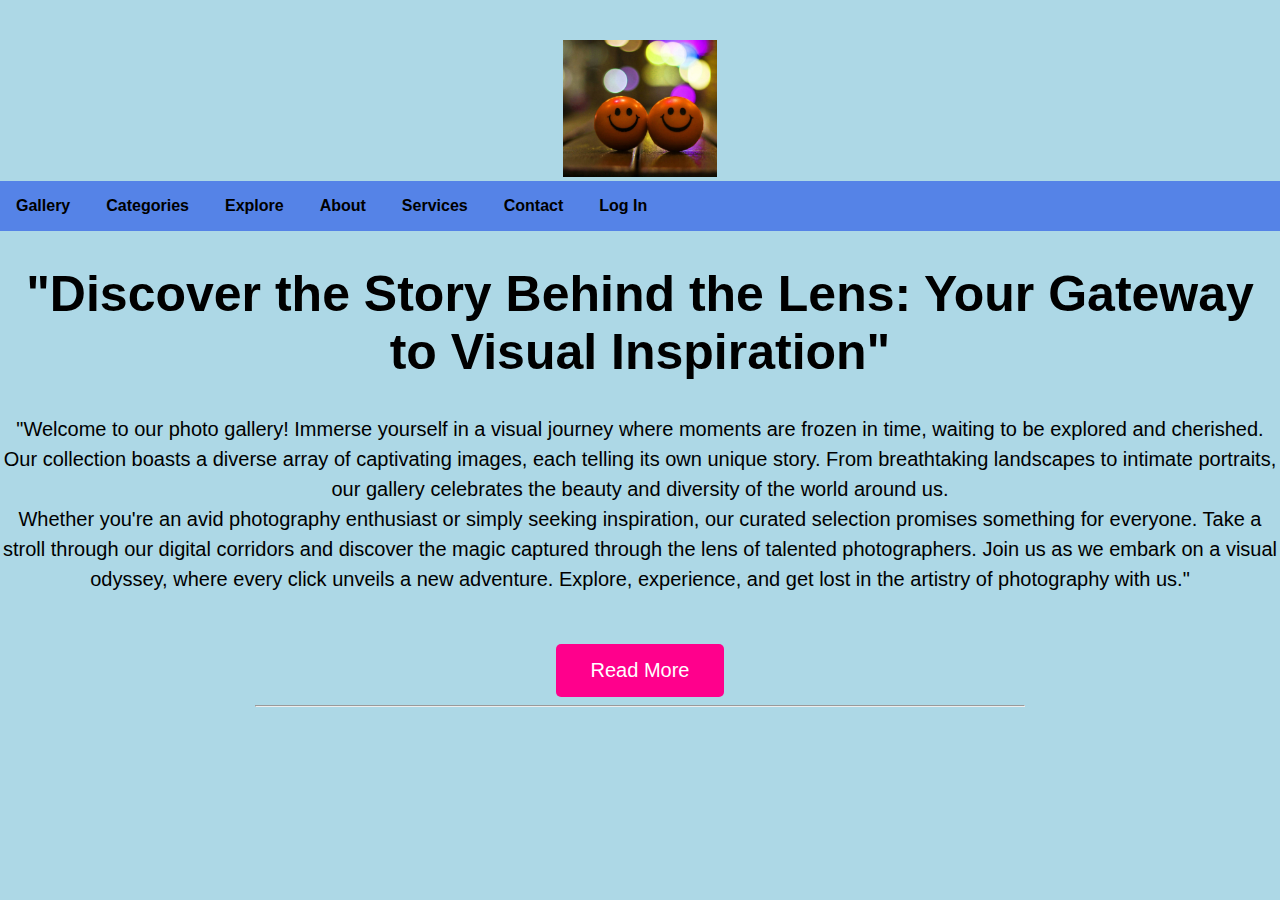
<file: About.html>
<!DOCTYPE html>

<html lang="en">
    <head>
        <meta charset="UTF-8">
        <meta name="viewport" content="width=device-width, initial-scale=1.0">
        <title> My Gallery</title>
        <link rel="stylesheet" href="style.css">
    </head>
    <body>
        <div style="text-align:center; margin-top: 40px;" >
        <img style="width: 12%;" src="photos/cute-smiley-profile-picture-uiyygmpi0s8mlp8u.jpg"></div>
        
        <header>
            <nav>
                
                <ul class="menu">
                
                    <li class="menu-item"><a style="padding-right: 20px;" href="index.html">Gallery</a></l>
                    <li class="menu-item"><a style="padding-right: 20px;" href="categories.html">Categories</a></l>
                    <li class="menu-item"><a style="padding-right: 20px;" href="explore.html">Explore</a></l>
                    <li class="menu-item"><a style="padding-right: 20px;" href="About.html">About</a></l>
                    <li class="menu-item"><a style="padding-right: 20px;" href="services.html">Services</a></l>
                    <li class="menu-item"><a style="padding-right: 20px;" href="contact.html">Contact</a></l>
                    <li class="menu-item login"><a href="#login">Log In</a></li>    
                </ul>
            </nav>
    
        </header>

        <h1 style="font-size: 50px; text-align: center;">"Discover the Story Behind the Lens: Your Gateway to Visual Inspiration"</h1>
        <p style="font-size: 20px; text-align: center;line-height: 30px;margin-bottom: 50px;">"Welcome to our photo gallery! Immerse yourself in a visual journey where moments are frozen in time, waiting to be explored and cherished. Our collection boasts a diverse array of captivating images, each telling its own unique story. From breathtaking landscapes to intimate portraits, our gallery celebrates the beauty and diversity of the world around us.
          <br>Whether you're an avid photography enthusiast or simply seeking inspiration, our curated selection promises something for everyone. Take a stroll through our digital corridors and discover the magic captured through the lens of talented photographers. Join us as we embark on a visual odyssey, where every click unveils a new adventure. Explore, experience, and get lost in the artistry of photography with us."</p>

          <div style="text-align: center;"><a style="font-size: 20px; background-color: rgb(255, 0, 140); padding: 15px 35px 15px 35px; color:white" href="https://www.google.com"> Read More</a></div>
          <hr style="width: 60%;">

          <script src="script.js"></script>
            
    </body>

</html>
</file>
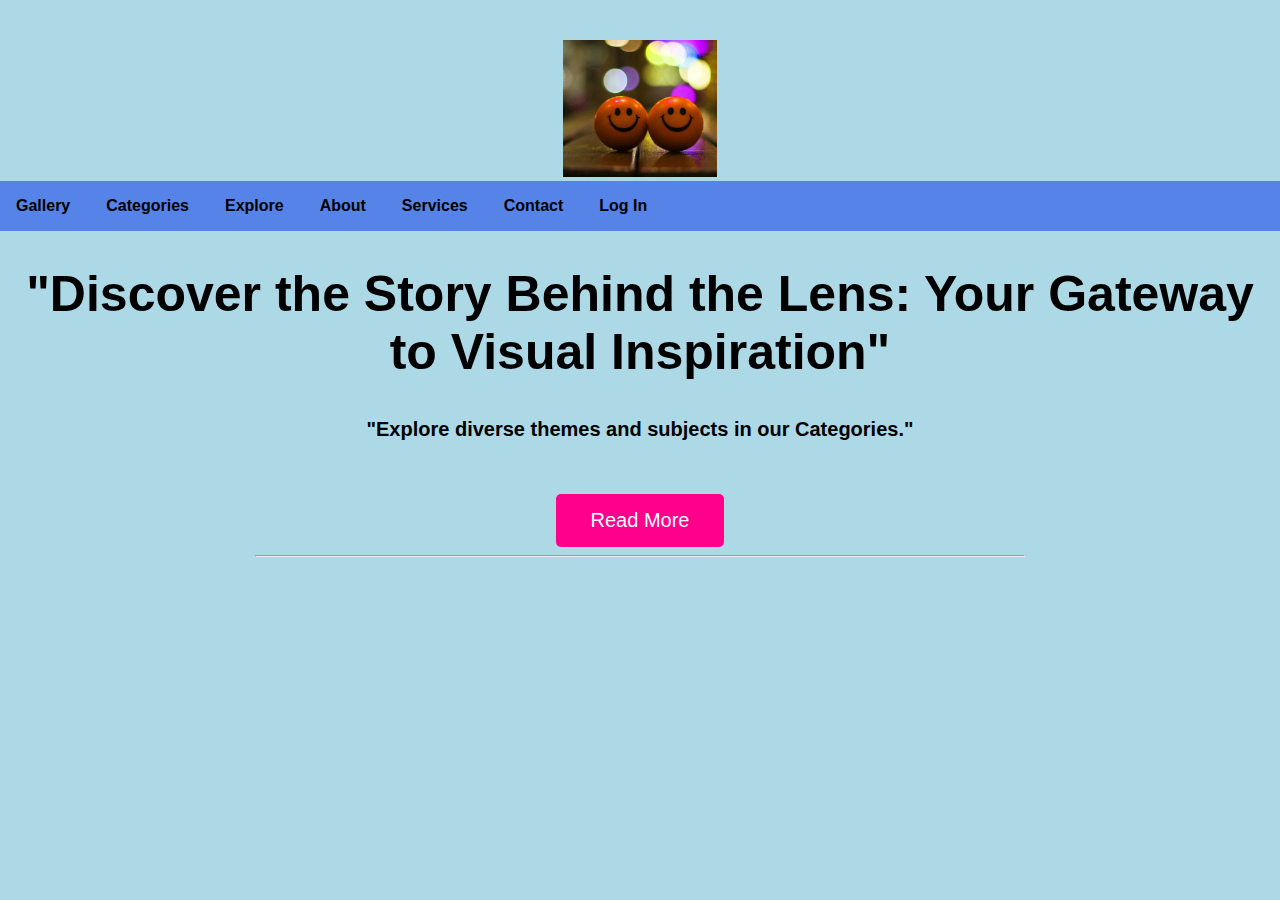
<file: categories.html>
<!DOCTYPE html>

<html lang="en">
    <head>
        <meta charset="UTF-8">
        <meta name="viewport" content="width=device-width, initial-scale=1.0">
        <title> My Gallery</title>
        <link rel="stylesheet" href="style.css">
    </head>
    <body>
        <div style="text-align:center; margin-top: 40px;" >
        <img style="width: 12%;" src="photos/cute-smiley-profile-picture-uiyygmpi0s8mlp8u.jpg"></div>
        
        <header>
            <nav>
                
                <ul class="menu">
                
                    <li class="menu-item"><a style="padding-right: 20px;" href="index.html">Gallery</a></l>
                    <li class="menu-item"><a style="padding-right: 20px;" href="categories.html">Categories</a></l>
                    <li class="menu-item"><a style="padding-right: 20px;" href="explore.html">Explore</a></l>
                    <li class="menu-item"><a style="padding-right: 20px;" href="About.html">About</a></l>
                    <li class="menu-item"><a style="padding-right: 20px;" href="services.html">Services</a></l>
                    <li class="menu-item"><a style="padding-right: 20px;" href="contact.html">Contact</a></l>
                    <li class="menu-item login"><a href="#login">Log In</a></li>    
                </ul>
            </nav>
    
        </header>

        <h1 style="font-size: 50px; text-align: center;">"Discover the Story Behind the Lens: Your Gateway to Visual Inspiration"</h1>
        <h2 style="font-size: 20px; text-align: center;line-height: 30px;margin-bottom: 50px;">"Explore diverse themes and subjects in our Categories." 
        </h1>

          <div style="text-align: center;"><a style="font-size: 20px; background-color: rgb(255, 0, 140); padding: 15px 35px 15px 35px; color:white" href="https://www.google.com"> Read More</a></div>
          <hr style="width: 60%;">

          <script src="script.js"></script>
            
    </body>

</html>
</file>
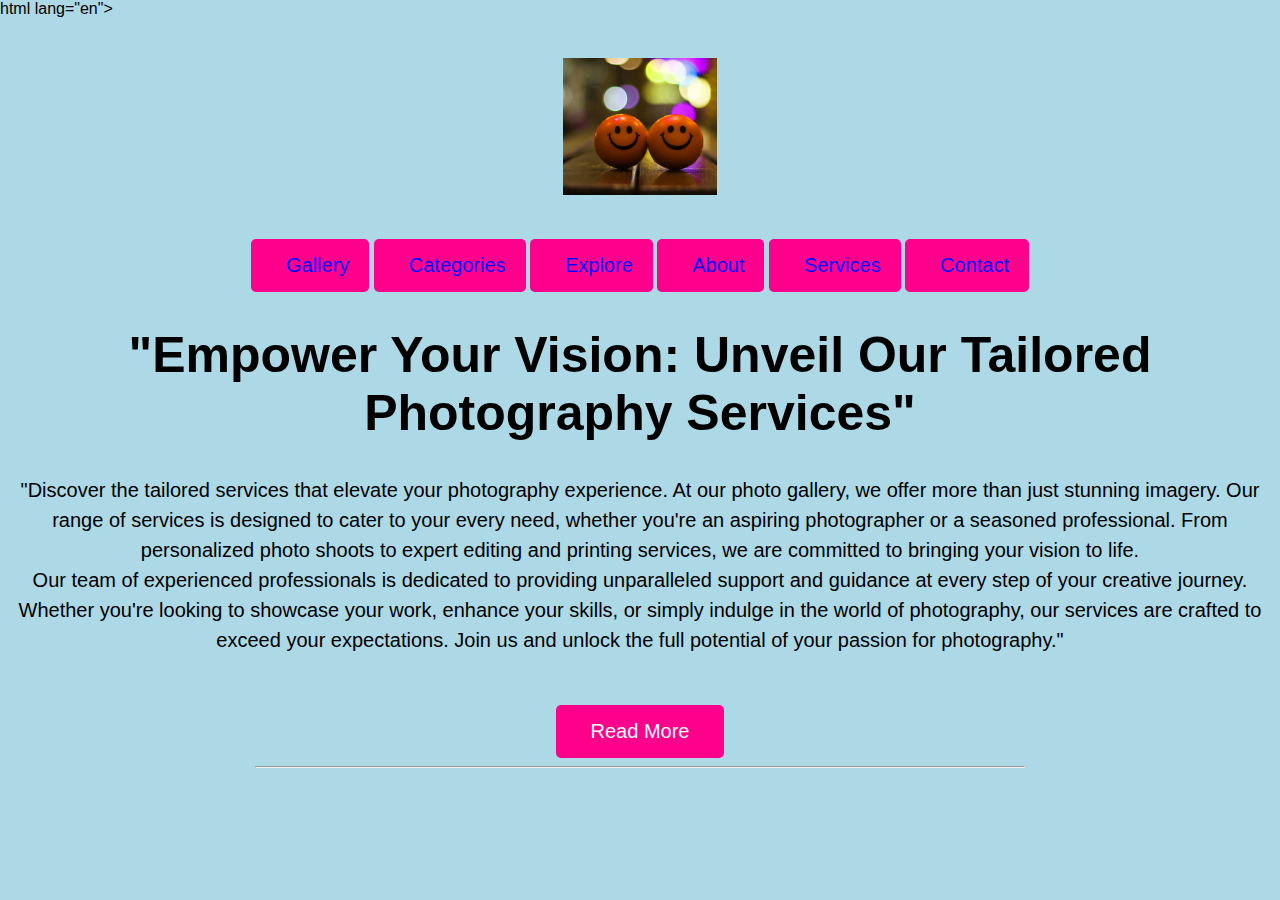
<file: services.html>
<!DOCTYPE html>

html lang="en">
    <head>
        <meta charset="UTF-8">
        <meta name="viewport" content="width=device-width, initial-scale=1.0">
        <title> My Gallery</title>
        <link rel="stylesheet" href="style.css">
    </head>
    <body>
        <div style="text-align:center; margin-top: 40px;" >
        <img style="width: 12%;" src="photos/cute-smiley-profile-picture-uiyygmpi0s8mlp8u.jpg"></div>
        
    <div style="text-align:center; margin-top: 40px;">
            <a style="padding-right: 20px;" href="index.html">Gallery</a>
            <a style="padding-right: 20px;" href="categories.html">Categories</a>
            <a style="padding-right: 20px;" href="explore.html">Explore</a>
            <a style="padding-right: 20px;" href="About.html">About</a>
            <a style="padding-right: 20px;" href="services.html">Services</a>
            <a style="padding-right: 20px;" href="contact.html">Contact</a>
    </div>

        <h1 style="font-size: 50px; text-align: center;">"Empower Your Vision: Unveil Our Tailored Photography Services"</h1>
        <p style="font-size: 20px; text-align: center;line-height: 30px;margin-bottom: 50px;">"Discover the tailored services that elevate your photography experience. At our photo gallery, we offer more than just stunning imagery. Our range of services is designed to cater to your every need, whether you're an aspiring photographer or a seasoned professional. From personalized photo shoots to expert editing and printing services, we are committed to bringing your vision to life.
        <br>Our team of experienced professionals is dedicated to providing unparalleled support and guidance at every step of your creative journey. Whether you're looking to showcase your work, enhance your skills, or simply indulge in the world of photography, our services are crafted to exceed your expectations. Join us and unlock the full potential of your passion for photography."</p>

          <div style="text-align: center;"><a style="font-size: 20px; background-color: rgb(255, 0, 140); padding: 15px 35px 15px 35px; color:white" href="https://www.google.com"> Read More</a></div>
          <hr style="width: 60%;">
            
          <script src="script.js"></script>
          
    </body>

</html>
</file>
<file: style.css>
body {
    font-family: Arial, Helvetica, sans-serif;
    background-color: lightblue;
    margin: 0;
    padding: 0;

}

header {
    background-color: #5583e7;
    padding: 1rem;
    display: flex;
}

nav {
    display: flex;
    justify-content: space-between;
    align-items: center;
}
.menu {
    list-style: none;
    margin: 0;
    padding: 0;
}

.menu-item {
    display: inline-block;
    margin-right: 1rem;
}
.menu-item a {
    text-decoration: none;
    color: black; /* Dark text color */
    font-weight: bold;
}

.menu-item a:hover {
    color: #333; /* Darker hover color */
    text-shadow: 0 0 2px #ddd; /* Subtle hover shadow */
}

/* Optional responsive styles */
@media (max-width: 768px) {
    nav {
        flex-direction: column; /* Stack menu items vertically on small screens */
    }

    .menu-item {
        margin-bottom: 0.5rem;
    }
}

h1 {
    color: whitesmoke
    text-align: center;
  }
h1:hover {
 color:chocolate;
 text-shadow: #5583e7;
}
a:hover {
    color:darkgreen;
    text-shadow: #333;
}

/* Target the anchor element within the centered div */
div a {
    font-size: 20px;
    background-color: rgb(255, 0, 140);
    padding: 15px 35px;
    color: blue;
    text-decoration: none;
    display: inline-block;
    border-radius: 5px;
  }
  
  /* Apply hover styles to the anchor element */
  div a:hover {
    background-color: rgb(204, 0, 0); /* Darker red on hover */
    color: white; /* White text on hover for better contrast */
    cursor: pointer; /* Indicate clickable behavior */
    /* Add box-shadow for a subtle hover effect */
    box-shadow: 0 2px 5px rgba(0, 0, 0, 0.2);
  }
</file>
